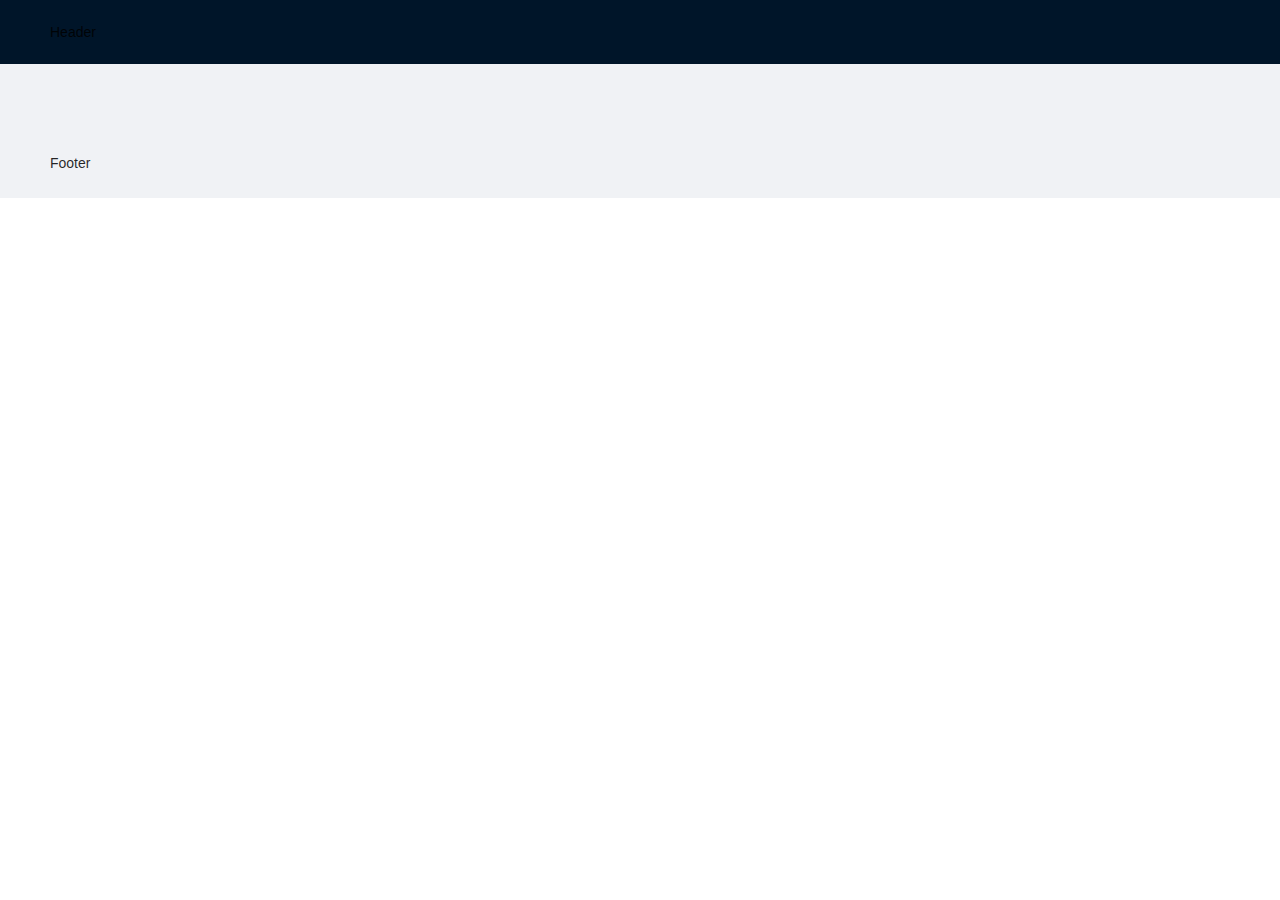
<file: index.html>
<!doctype html><html lang="en"><head><meta charset="utf-8"/><link rel="icon" href="/favicon.ico"/><meta name="viewport" content="width=device-width,initial-scale=1"/><meta name="theme-color" content="#000000"/><meta name="description" content="Web site created using create-react-app"/><link rel="apple-touch-icon" href="/logo192.png"/><link rel="manifest" href="/manifest.json"/><title>React App</title><script defer="defer" src="/static/js/main.2371e7cf.js"></script><link href="/static/css/main.440e47b5.css" rel="stylesheet"></head><body><noscript>You need to enable JavaScript to run this app.</noscript><div id="root"></div></body></html>
</file>
